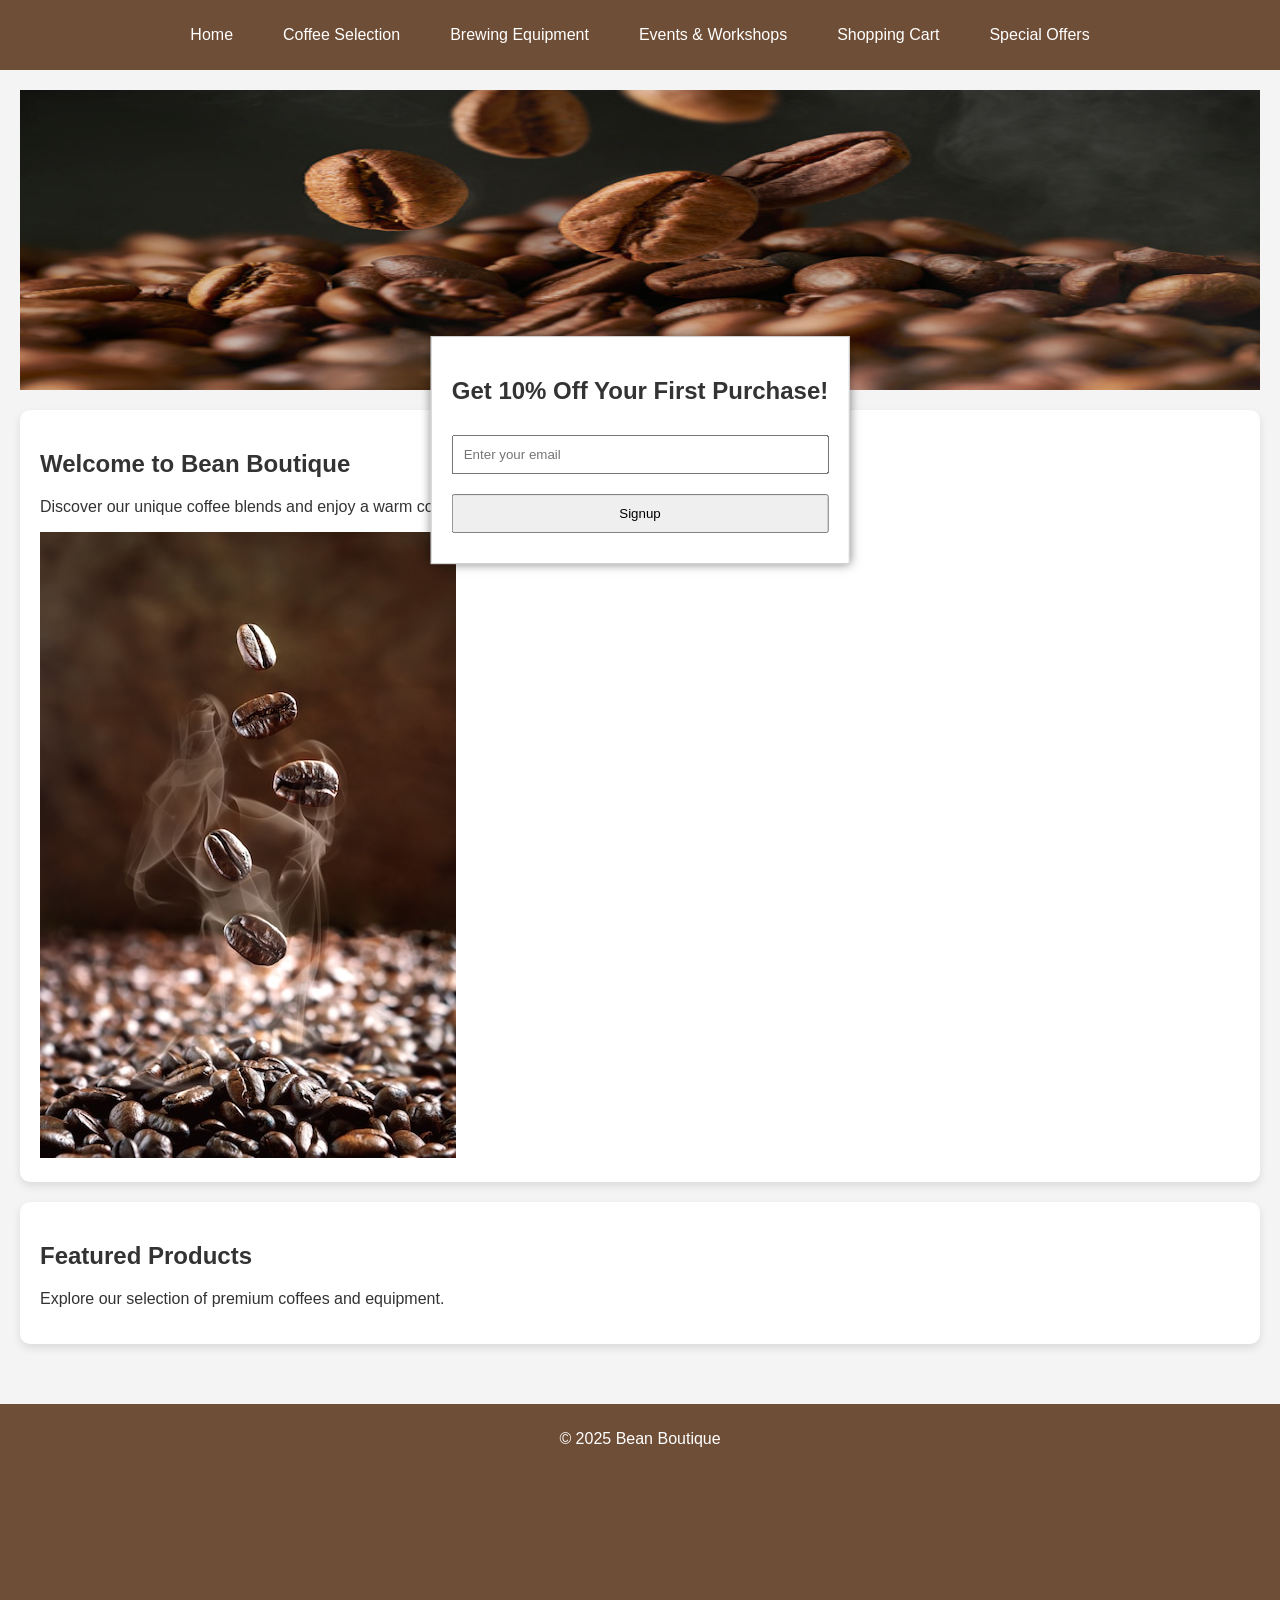
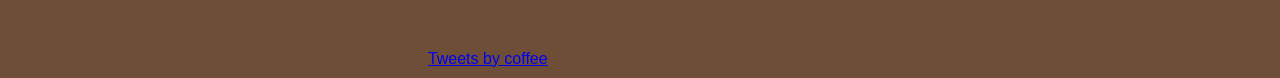
<file: index.html>
<!DOCTYPE html>
<html lang="en">
<head>
    <meta charset="UTF-8">
    <meta name="viewport" content="width=device-width, initial-scale=1.0">
    <title>Bean Boutique - Home</title>
    <link rel="stylesheet" href="style.css">
</head>
<body>
    <header>
        <nav>
            <ul>
                <li><a href="index.html">Home</a></li>
                <li><a href="coffee-selection.html">Coffee Selection</a></li>
                <li><a href="brewing-equipment.html">Brewing Equipment</a></li>
                <li><a href="events-workshops.html">Events & Workshops</a></li>
                <li><a href="shopping-cart.html">Shopping Cart</a></li>
                <li><a href="special-offers.html">Special Offers</a></li>
            </ul>
        </nav>
    </header>
    <main>
        <section id="slideshow">
            <img src="images/coffee.jpg" alt="Roasted Coffee Beans">
            <img src="images/image3-8.jpg" alt="Espresso Machine">
            <img src="images/127735_00_2x.jpg" alt="People Enjoying Coffee">
        </section>
        <section class="section-box">
            <h1>Welcome to Bean Boutique</h1>
            <p>Discover our unique coffee blends and enjoy a warm community atmosphere.</p>
            <img src="images/steaming-coffee.jpg" alt="Steaming Coffee Beans">
        </section>
        <section class="section-box">
            <h2>Featured Products</h2>
            <p>Explore our selection of premium coffees and equipment.</p>
        </section>
    </main>
    <footer>
        <p>&copy; 2025 Bean Boutique</p>
        <!-- Plugin 1: Social Media Feed (Twitter Timeline) -->
        <a class="twitter-timeline" href="https://twitter.com/coffee?ref_src=twsrc%5Etfw">Tweets by coffee</a> 
        <script async src="https://platform.twitter.com/widgets.js" charset="utf-8"></script>
        <!-- Plugin 2: Interactive Map -->
        <iframe src="https://www.google.com/maps/embed?pb=!1m18!1m12!1m3!1d3022.241264875465!2d-73.98784368458947!3d40.74844797932847!2m3!1f0!2f0!3f0!3m2!1i1024!2i768!4f13.1!3m3!1m2!1s0x89c259a9b3117469%3A0xd134e199a405a163!2sEmpire%20State%20Building!5e0!3m2!1sen!2sus!4v1621234567890" width="300" height="200" style="border:0;" allowfullscreen="" loading="lazy"></iframe>
    </footer>
    <!-- Modal Popup -->
    <div id="modal">
        <h2>Get 10% Off Your First Purchase!</h2>
        <form>
            <input type="email" placeholder="Enter your email">
            <button type="button" onclick="closeModal()">Signup</button>
        </form>
    </div>
    <script src="main.js"></script>
</body>
</html>
</file>
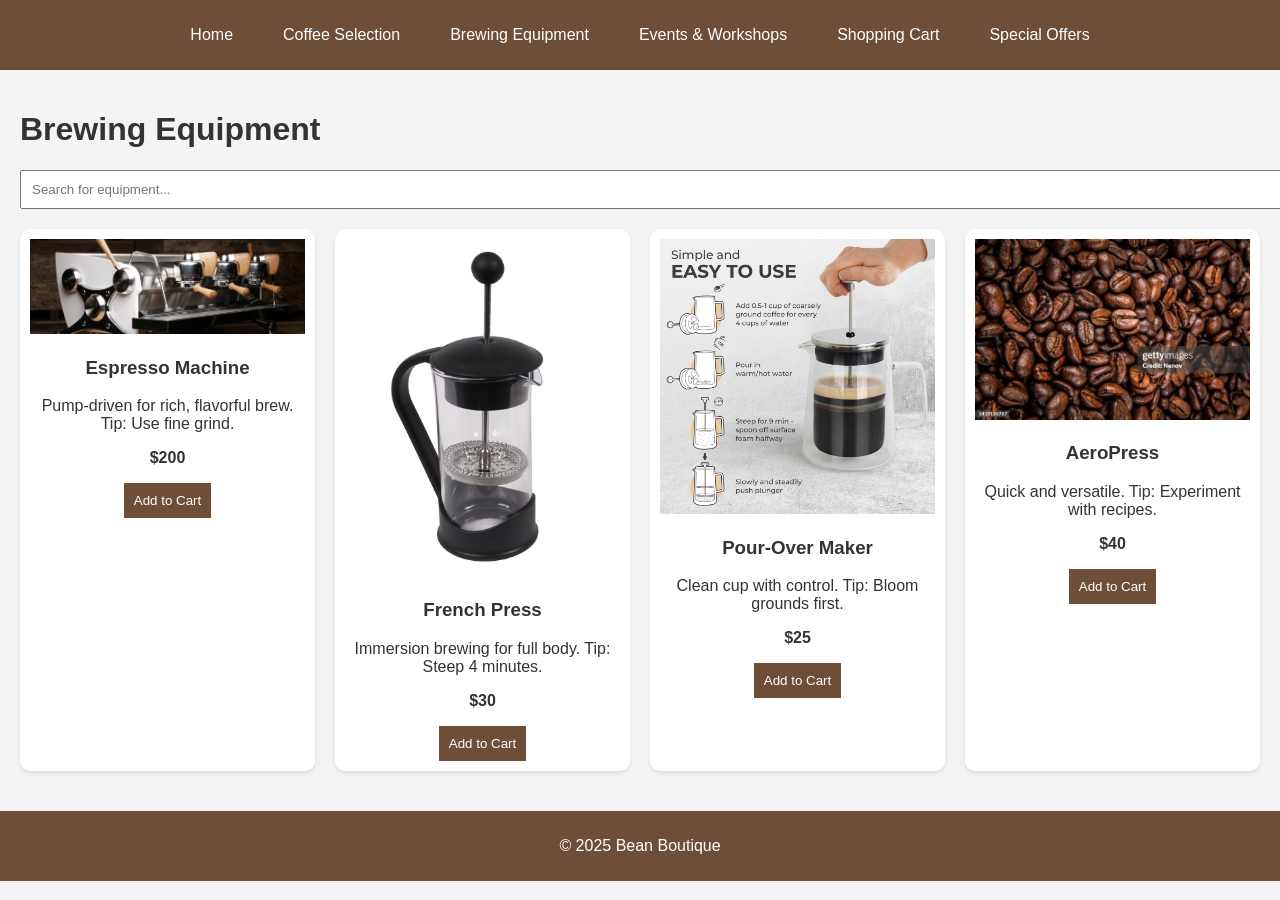
<file: brewing-equipment.html>
<!DOCTYPE html>
<html lang="en">
<head>
    <meta charset="UTF-8">
    <meta name="viewport" content="width=device-width, initial-scale=1.0">
    <title>Bean Boutique - Brewing Equipment</title>
    <link rel="stylesheet" href="style.css">
</head>
<body>
    <header>
        <nav>
            <ul>
                <li><a href="index.html">Home</a></li>
                <li><a href="coffee-selection.html">Coffee Selection</a></li>
                <li><a href="brewing-equipment.html">Brewing Equipment</a></li>
                <li><a href="events-workshops.html">Events & Workshops</a></li>
                <li><a href="shopping-cart.html">Shopping Cart</a></li>
                <li><a href="special-offers.html">Special Offers</a></li>
            </ul>
        </nav>
    </header>
    <main>
        <h1>Brewing Equipment</h1>
        <input type="text" id="search" placeholder="Search for equipment...">
        <div class="product-grid">
            <div class="product">
                <img src="images/image3-8.jpg" alt="Espresso Machine">
                <h3>Espresso Machine</h3>
                <p>Pump-driven for rich, flavorful brew. Tip: Use fine grind.</p>
                <p><strong>$200</strong></p>
                <button class="add-to-cart">Add to Cart</button>
            </div>
            <div class="product">
                <img src="images/51xWV+WnciL.jpg" alt="French Press">
                <h3>French Press</h3>
                <p>Immersion brewing for full body. Tip: Steep 4 minutes.</p>
                <p><strong>$30</strong></p>
                <button class="add-to-cart">Add to Cart</button>
            </div>
            <div class="product">
                <img src="images/process.jpg" alt="Pour-Over Maker">
                <h3>Pour-Over Maker</h3>
                <p>Clean cup with control. Tip: Bloom grounds first.</p>
                <p><strong>$25</strong></p>
                <button class="add-to-cart">Add to Cart</button>
            </div>
            <div class="product">
                <img src="images/gettyimages.jpg" alt="AeroPress"> <!-- Placeholder -->
                <h3>AeroPress</h3>
                <p>Quick and versatile. Tip: Experiment with recipes.</p>
                <p><strong>$40</strong></p>
                <button class="add-to-cart">Add to Cart</button>
            </div>
        </div>
    </main>
    <footer>
        <p>&copy; 2025 Bean Boutique</p>
    </footer>
    <script src="main.js"></script>
</body>
</html>
</file>
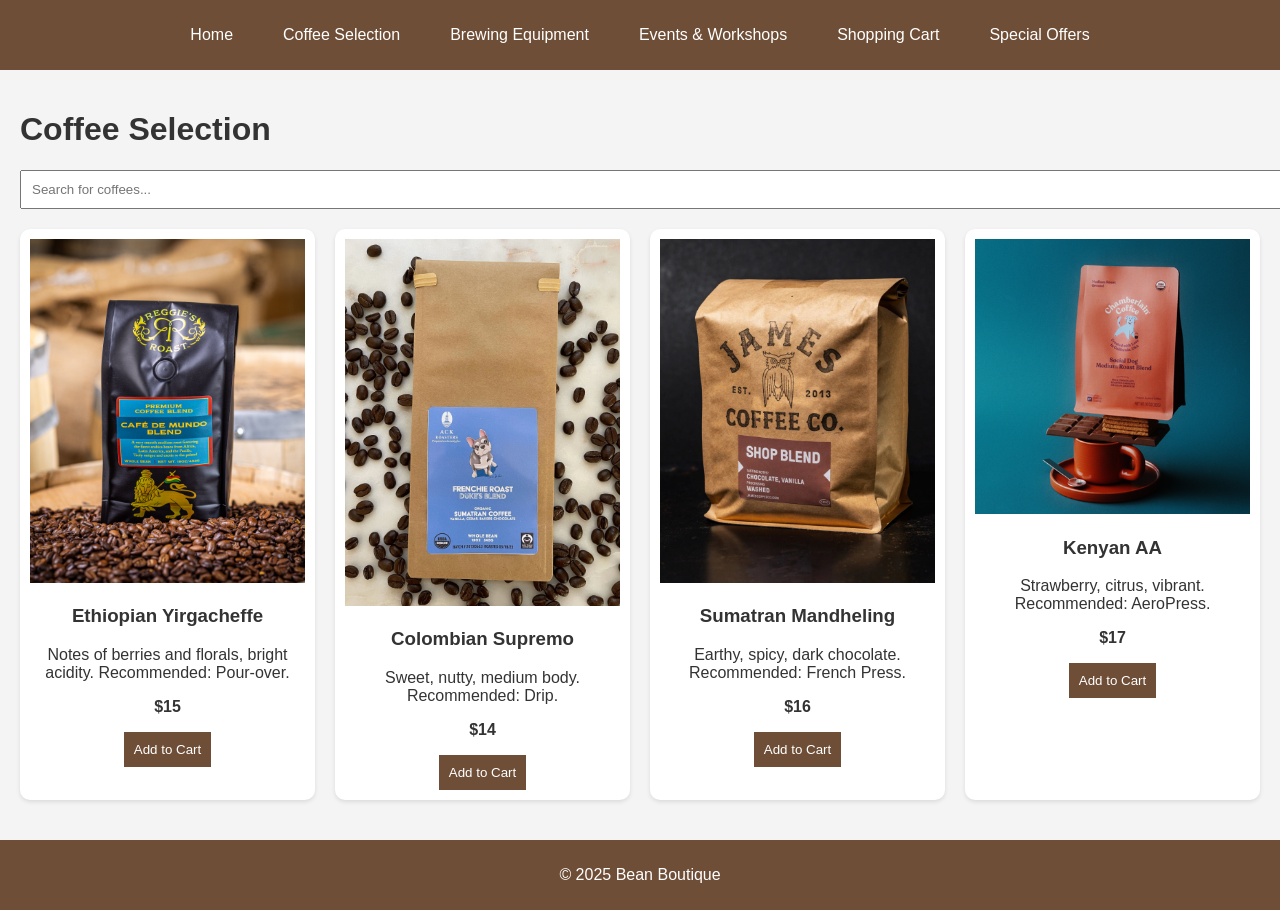
<file: coffee-selection.html>
<!DOCTYPE html>
<html lang="en">
<head>
    <meta charset="UTF-8">
    <meta name="viewport" content="width=device-width, initial-scale=1.0">
    <title>Bean Boutique - Coffee Selection</title>
    <link rel="stylesheet" href="style.css">
</head>
<body>
    <header>
        <nav>
            <ul>
                <li><a href="index.html">Home</a></li>
                <li><a href="coffee-selection.html">Coffee Selection</a></li>
                <li><a href="brewing-equipment.html">Brewing Equipment</a></li>
                <li><a href="events-workshops.html">Events & Workshops</a></li>
                <li><a href="shopping-cart.html">Shopping Cart</a></li>
                <li><a href="special-offers.html">Special Offers</a></li>
            </ul>
        </nav>
    </header>
    <main>
        <h1>Coffee Selection</h1>
        <input type="text" id="search" placeholder="Search for coffees...">
        <div class="product-grid">
            <div class="product">
                <img src="images/Jamaicancoffee-13.jpg" alt="Ethiopian Yirgacheffe">
                <h3>Ethiopian Yirgacheffe</h3>
                <p>Notes of berries and florals, bright acidity. Recommended: Pour-over.</p>
                <p><strong>$15</strong></p>
                <button class="add-to-cart">Add to Cart</button>
            </div>
            <div class="product">
                <img src="images/Frenchie-Blend.jpg" alt="Colombian Supremo">
                <h3>Colombian Supremo</h3>
                <p>Sweet, nutty, medium body. Recommended: Drip.</p>
                <p><strong>$14</strong></p>
                <button class="add-to-cart">Add to Cart</button>
            </div>
            <div class="product">
                <img src="images/Shop-Blend.jpg" alt="Sumatran Mandheling">
                <h3>Sumatran Mandheling</h3>
                <p>Earthy, spicy, dark chocolate. Recommended: French Press.</p>
                <p><strong>$16</strong></p>
                <button class="add-to-cart">Add to Cart</button>
            </div>
            <div class="product">
                <img src="images/Ground_Medium.png" alt="Kenyan AA">
                <h3>Kenyan AA</h3>
                <p>Strawberry, citrus, vibrant. Recommended: AeroPress.</p>
                <p><strong>$17</strong></p>
                <button class="add-to-cart">Add to Cart</button>
            </div>
        </div>
    </main>
    <footer>
        <p>&copy; 2025 Bean Boutique</p>
    </footer>
    <script src="main.js"></script>
</body>
</html>
</file>
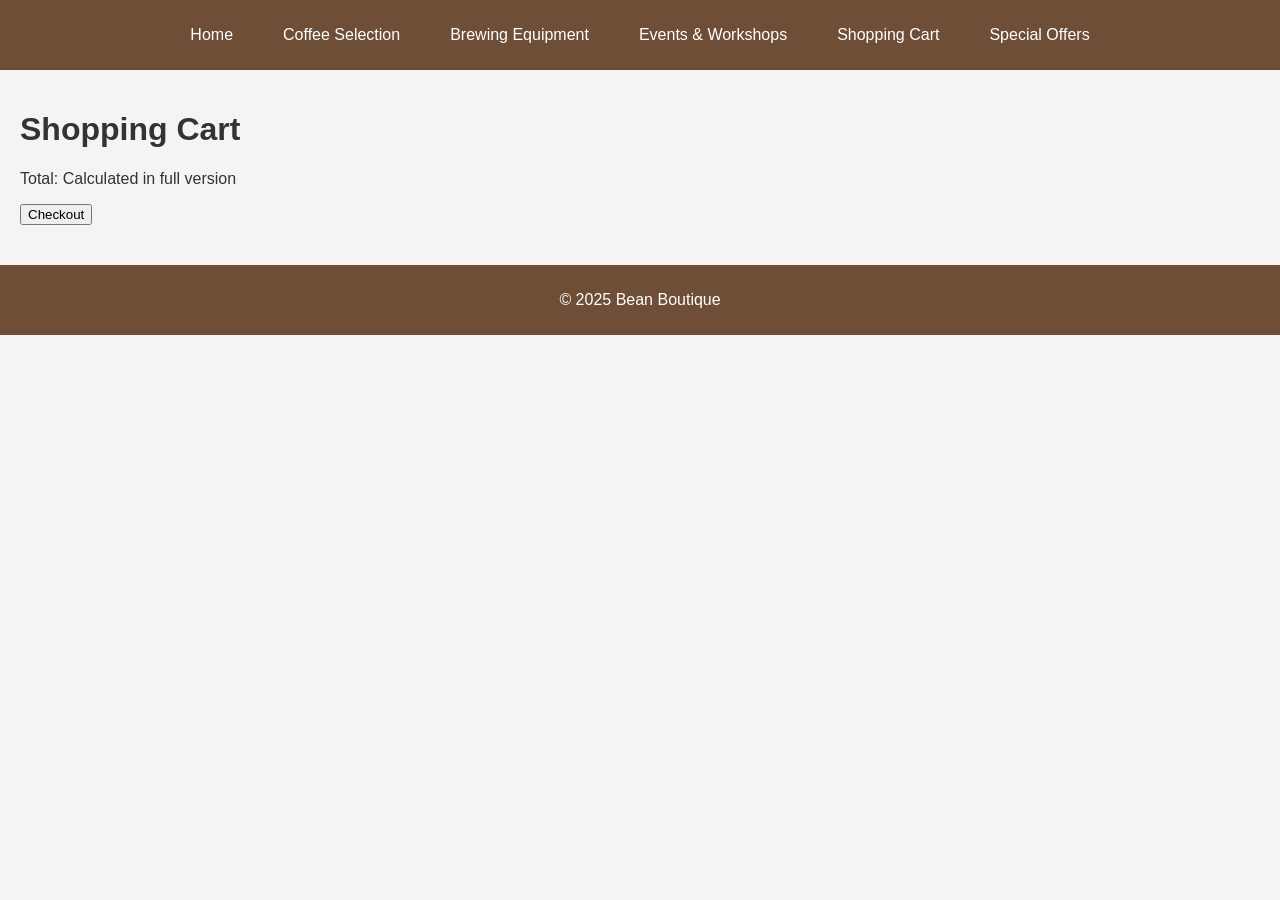
<file: shopping-cart.html>
<!DOCTYPE html>
<html lang="en">
<head>
    <meta charset="UTF-8">
    <meta name="viewport" content="width=device-width, initial-scale=1.0">
    <title>Bean Boutique - Shopping Cart</title>
    <link rel="stylesheet" href="style.css">
</head>
<body>
    <header>
        <nav>
            <ul>
                <li><a href="index.html">Home</a></li>
                <li><a href="coffee-selection.html">Coffee Selection</a></li>
                <li><a href="brewing-equipment.html">Brewing Equipment</a></li>
                <li><a href="events-workshops.html">Events & Workshops</a></li>
                <li><a href="shopping-cart.html">Shopping Cart</a></li>
                <li><a href="special-offers.html">Special Offers</a></li>
            </ul>
        </nav>
    </header>
    <main>
        <h1>Shopping Cart</h1>
        <ul id="cart-items"></ul>
        <p>Total: <span id="total">Calculated in full version</span></p>
        <button onclick="alert('Checkout coming soon!')">Checkout</button>
    </main>
    <footer>
        <p>&copy; 2025 Bean Boutique</p>
    </footer>
    <script src="main.js"></script>
</body>
</html>
</file>
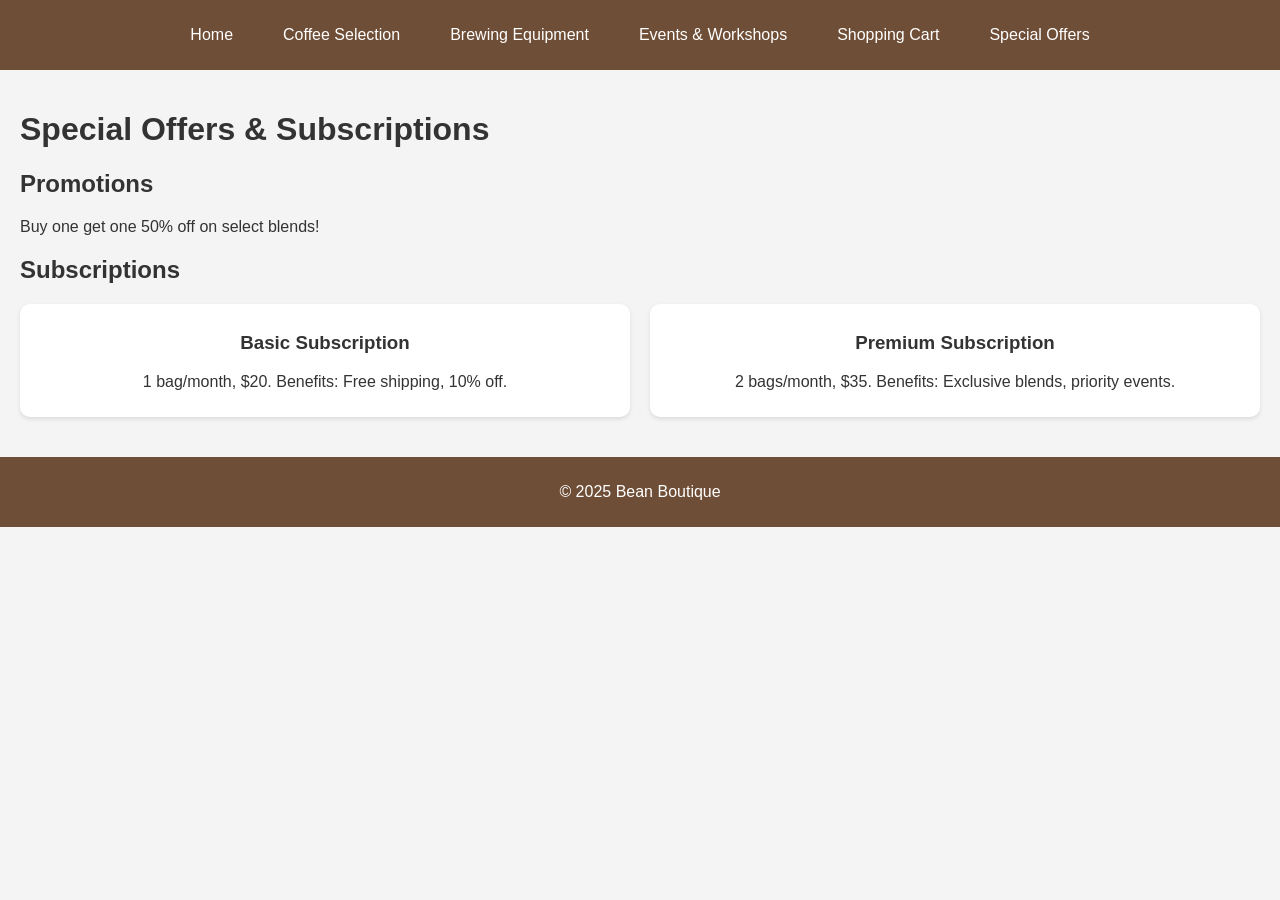
<file: special-offers.html>
<!DOCTYPE html>
<html lang="en">
<head>
    <meta charset="UTF-8">
    <meta name="viewport" content="width=device-width, initial-scale=1.0">
    <title>Bean Boutique - Special Offers & Subscriptions</title>
    <link rel="stylesheet" href="style.css">
</head>
<body>
    <header>
        <nav>
            <ul>
                <li><a href="index.html">Home</a></li>
                <li><a href="coffee-selection.html">Coffee Selection</a></li>
                <li><a href="brewing-equipment.html">Brewing Equipment</a></li>
                <li><a href="events-workshops.html">Events & Workshops</a></li>
                <li><a href="shopping-cart.html">Shopping Cart</a></li>
                <li><a href="special-offers.html">Special Offers</a></li>
            </ul>
        </nav>
    </header>
    <main>
        <h1>Special Offers & Subscriptions</h1>
        <section>
            <h2>Promotions</h2>
            <p>Buy one get one 50% off on select blends!</p>
        </section>
        <section>
            <h2>Subscriptions</h2>
            <div class="product-grid">
                <div class="product">
                    <h3>Basic Subscription</h3>
                    <p>1 bag/month, $20. Benefits: Free shipping, 10% off.</p>
                </div>
                <div class="product">
                    <h3>Premium Subscription</h3>
                    <p>2 bags/month, $35. Benefits: Exclusive blends, priority events.</p>
                </div>
            </div>
        </section>
    </main>
    <footer>
        <p>&copy; 2025 Bean Boutique</p>
    </footer>
    <script src="main.js"></script>
</body>
</html>
</file>
<file: style.css>
/* Global Styles */
body {
    font-family: Arial, sans-serif;
    margin: 0;
    padding: 0;
    background-color: #f4f4f4;
    color: #333;
}

header {
    background-color: #6f4e37; /* Coffee brown */
    padding: 10px;
}

nav ul {
    list-style: none;
    padding: 0;
    display: flex;
    justify-content: center;
}

nav ul li {
    margin: 0 15px;
}

nav ul li a {
    color: white;
    text-decoration: none;
    padding: 10px;
    transition: background-color 0.3s;
}

nav ul li a:hover {
    background-color: #4b3621;
    border-radius: 5px;
}

main {
    padding: 20px;
}

footer {
    background-color: #6f4e37;
    color: white;
    text-align: center;
    padding: 10px;
    margin-top: 20px;
}

/* Home Page Specific */
#slideshow {
    position: relative;
    max-width: 100%;
    height: 300px;
    overflow: hidden;
}

#slideshow img {
    position: absolute;
    top: 0;
    left: 0;
    width: 100%;
    height: 100%;
    opacity: 0;
    transition: opacity 1s;
}

#slideshow img.active {
    opacity: 1;
}

.section-box {
    background-color: white;
    border-radius: 10px;
    box-shadow: 0 4px 8px rgba(0,0,0,0.1);
    padding: 20px;
    margin: 20px 0;
    transition: transform 0.3s;
}

.section-box:hover {
    transform: scale(1.05);
}

/* Modal */
#modal {
    display: none;
    position: fixed;
    top: 50%;
    left: 50%;
    transform: translate(-50%, -50%);
    background: white;
    padding: 20px;
    border: 1px solid #ccc;
    box-shadow: 0 0 10px rgba(0,0,0,0.5);
    z-index: 1000;
}

#modal form {
    display: flex;
    flex-direction: column;
}

/* Product Grid */
.product-grid {
    display: grid;
    grid-template-columns: repeat(auto-fit, minmax(250px, 1fr));
    gap: 20px;
}

.product {
    background: white;
    padding: 10px;
    border-radius: 10px;
    box-shadow: 0 2px 4px rgba(0,0,0,0.1);
    text-align: center;
}

.product img {
    max-width: 100%;
    height: auto;
}

.add-to-cart {
    background: #6f4e37;
    color: white;
    border: none;
    padding: 10px;
    cursor: pointer;
}

/* Search Bar with Animation */
#search {
    width: 100%;
    padding: 10px;
    margin-bottom: 20px;
    animation: pulse 2s infinite;
}

@keyframes pulse {
    0% { border-color: #ccc; }
    50% { border-color: #6f4e37; }
    100% { border-color: #ccc; }
}

/* Form */
form {
    display: flex;
    flex-direction: column;
    max-width: 400px;
    margin: auto;
}

form input, form button {
    margin: 10px 0;
    padding: 10px;
}

/* Responsive Design */
@media (max-width: 768px) {
    nav ul {
        flex-direction: column;
    }

    nav ul li {
        margin: 10px 0;
    }

    .product-grid {
        grid-template-columns: 1fr;
    }
}
</file>
